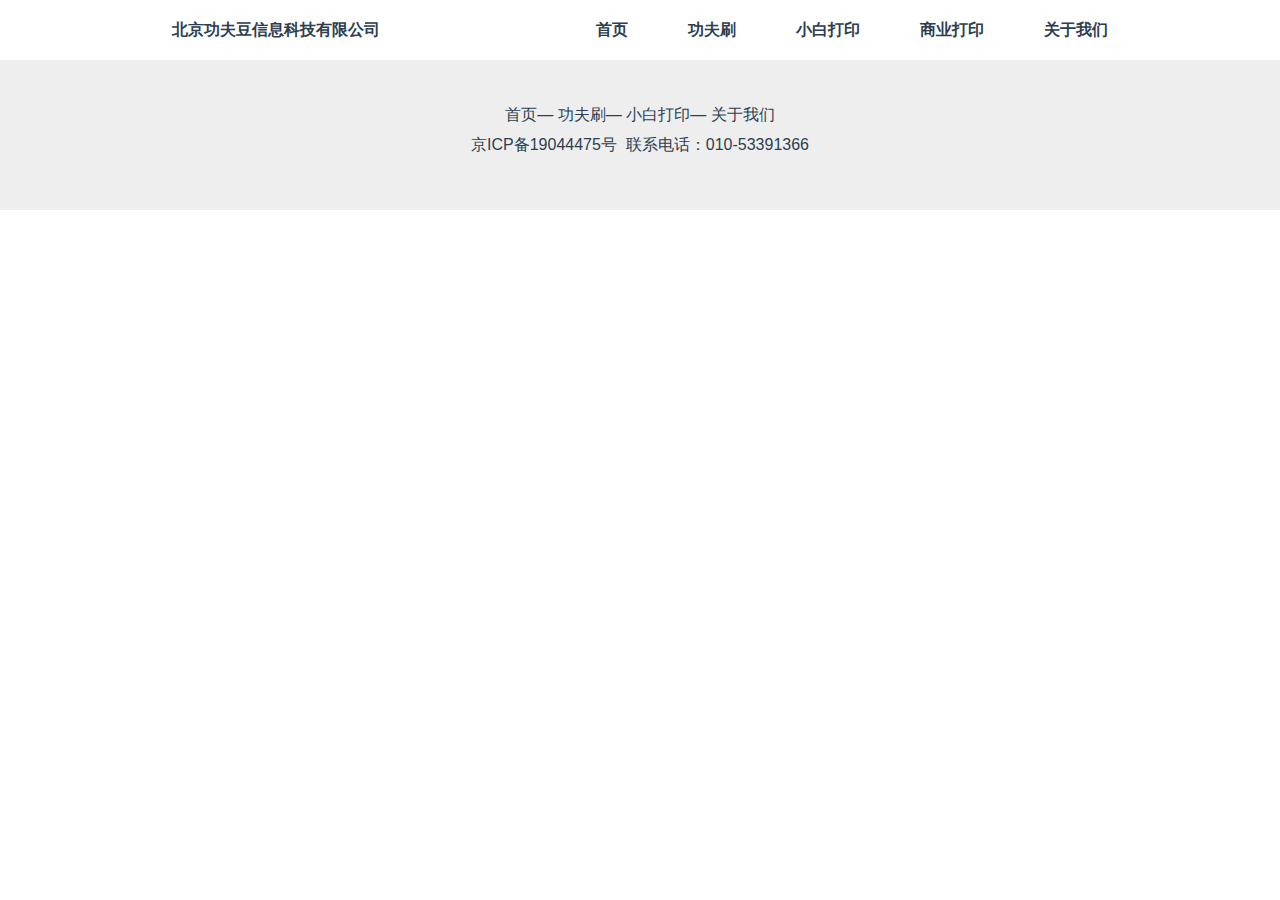
<file: index.html>
<!DOCTYPE html><html lang=en><head><meta charset=utf-8><meta http-equiv=X-UA-Compatible content="IE=edge"><meta name=baidu-site-verification content=ajfnaBpW05><meta name=viewport content="width=480,initial-scale=0.66"><link rel=icon href=/favicon.ico><title>北京功夫信息科技有限公司</title><link href=/css/about.da75071c.css rel=prefetch><link href=/js/about.fe0a55c4.js rel=prefetch><link href=/css/app.31561807.css rel=preload as=style><link href=/css/chunk-vendors.728eb7d9.css rel=preload as=style><link href=/js/app.72e6da78.js rel=preload as=script><link href=/js/chunk-vendors.b1daedbe.js rel=preload as=script><link href=/css/chunk-vendors.728eb7d9.css rel=stylesheet><link href=/css/app.31561807.css rel=stylesheet></head><body><noscript><strong>We're sorry but gongfudou doesn't work properly without JavaScript enabled. Please enable it to continue.</strong></noscript><div id=app></div><script src=/js/chunk-vendors.b1daedbe.js></script><script src=/js/app.72e6da78.js></script></body></html>
</file>
